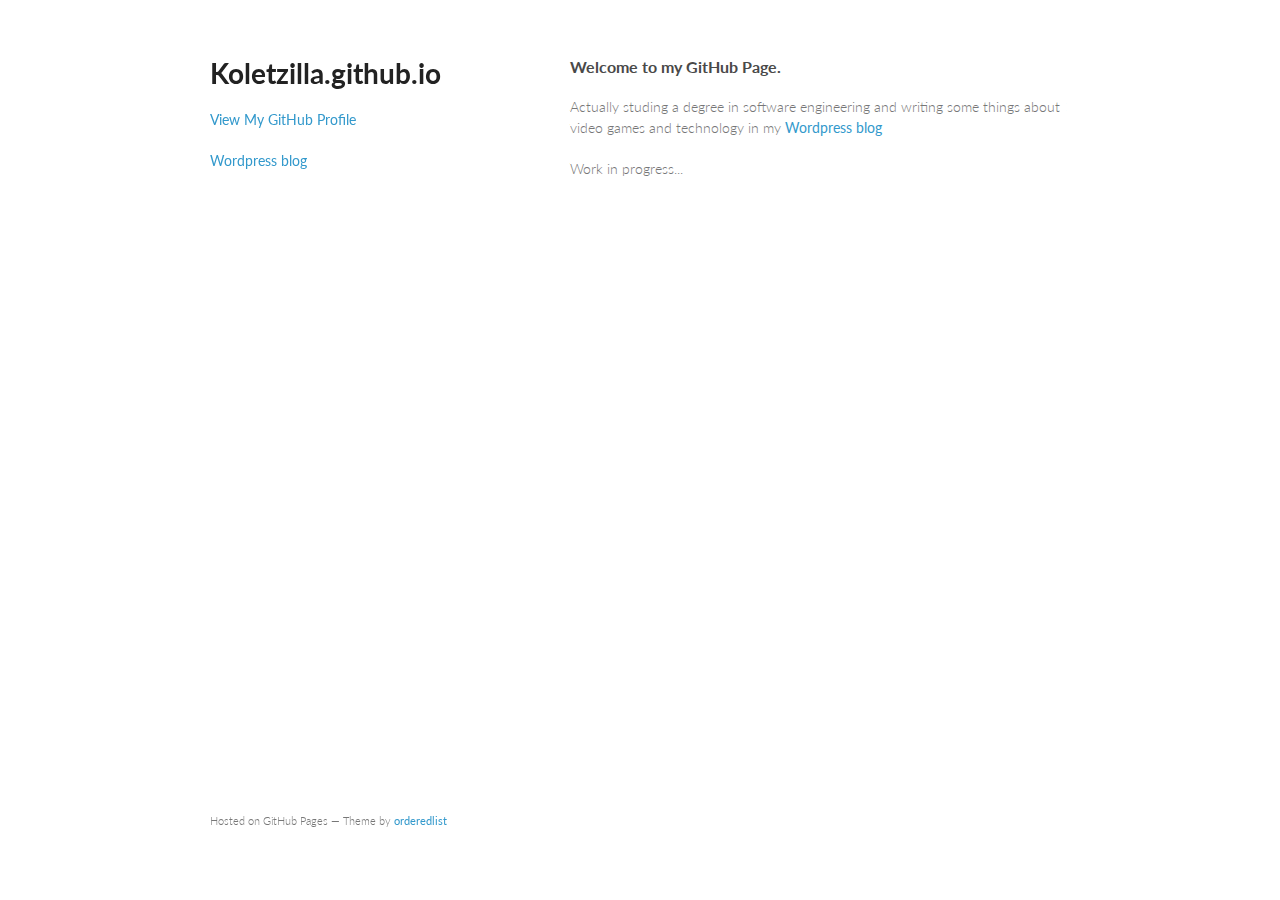
<file: index.html>
<!doctype html>
<html>
  <head>
    <meta charset="utf-8">
    <meta http-equiv="X-UA-Compatible" content="chrome=1">
    <title>Koletzilla.github.io by koletzilla</title>

    <link rel="stylesheet" href="stylesheets/styles.css">
    <link rel="stylesheet" href="stylesheets/pygment_trac.css">
    <meta name="viewport" content="width=device-width, initial-scale=1, user-scalable=no">
    <!--[if lt IE 9]>
    <script src="//html5shiv.googlecode.com/svn/trunk/html5.js"></script>
    <![endif]-->
  </head>
  <body>
    <div class="wrapper">
      <header>
        <h1>Koletzilla.github.io</h1>
        <p></p>


        <p class="view"><a href="https://github.com/koletzilla">View My GitHub Profile</a></p>
        <p class="view"><a href="http://koltdream.wordpress.com/"> Wordpress blog </a></p>

      </header>
      <section>
        <h3>
<a name="welcome-to-github-pages" class="anchor" href="#welcome-to-github-pages"><span class="octicon octicon-link"></span></a>Welcome to my GitHub Page.</h3>

<p> Actually studing a degree in software engineering and writing some things about video games and technology in my <a href="http://koltdream.wordpress.com/"> Wordpress blog </a></p>

<p>Work in progress...</p>

      </section>
      <footer>
        <p><small>Hosted on GitHub Pages &mdash; Theme by <a href="https://github.com/orderedlist">orderedlist</a></small></p>
      </footer>
    </div>
    <script src="javascripts/scale.fix.js"></script>
    
  </body>
</html>
</file>
<file: stylesheets/styles.css>
@import url(https://fonts.googleapis.com/css?family=Lato:300italic,700italic,300,700);

body {
  padding:50px;
  font:14px/1.5 Lato, "Helvetica Neue", Helvetica, Arial, sans-serif;
  color:#777;
  font-weight:300;
}

h1, h2, h3, h4, h5, h6 {
  color:#222;
  margin:0 0 20px;
}

p, ul, ol, table, pre, dl {
  margin:0 0 20px;
}

h1, h2, h3 {
  line-height:1.1;
}

h1 {
  font-size:28px;
}

h2 {
  color:#393939;
}

h3, h4, h5, h6 {
  color:#494949;
}

a {
  color:#39c;
  font-weight:400;
  text-decoration:none;
}

a small {
  font-size:11px;
  color:#777;
  margin-top:-0.6em;
  display:block;
}

.wrapper {
  width:860px;
  margin:0 auto;
}

blockquote {
  border-left:1px solid #e5e5e5;
  margin:0;
  padding:0 0 0 20px;
  font-style:italic;
}

code, pre {
  font-family:Monaco, Bitstream Vera Sans Mono, Lucida Console, Terminal;
  color:#333;
  font-size:12px;
}

pre {
  padding:8px 15px;
  background: #f8f8f8;  
  border-radius:5px;
  border:1px solid #e5e5e5;
  overflow-x: auto;
}

table {
  width:100%;
  border-collapse:collapse;
}

th, td {
  text-align:left;
  padding:5px 10px;
  border-bottom:1px solid #e5e5e5;
}

dt {
  color:#444;
  font-weight:700;
}

th {
  color:#444;
}

img {
  max-width:100%;
}

header {
  width:270px;
  float:left;
  position:fixed;
}

header ul {
  list-style:none;
  height:40px;
  
  padding:0;
  
  background: #eee;
  background: -moz-linear-gradient(top, #f8f8f8 0%, #dddddd 100%);
  background: -webkit-gradient(linear, left top, left bottom, color-stop(0%,#f8f8f8), color-stop(100%,#dddddd));
  background: -webkit-linear-gradient(top, #f8f8f8 0%,#dddddd 100%);
  background: -o-linear-gradient(top, #f8f8f8 0%,#dddddd 100%);
  background: -ms-linear-gradient(top, #f8f8f8 0%,#dddddd 100%);
  background: linear-gradient(top, #f8f8f8 0%,#dddddd 100%);
  
  border-radius:5px;
  border:1px solid #d2d2d2;
  box-shadow:inset #fff 0 1px 0, inset rgba(0,0,0,0.03) 0 -1px 0;
  width:270px;
}

header li {
  width:89px;
  float:left;
  border-right:1px solid #d2d2d2;
  height:40px;
}

header ul a {
  line-height:1;
  font-size:11px;
  color:#999;
  display:block;
  text-align:center;
  padding-top:6px;
  height:40px;
}

strong {
  color:#222;
  font-weight:700;
}

header ul li + li {
  width:88px;
  border-left:1px solid #fff;
}

header ul li + li + li {
  border-right:none;
  width:89px;
}

header ul a strong {
  font-size:14px;
  display:block;
  color:#222;
}

section {
  width:500px;
  float:right;
  padding-bottom:50px;
}

small {
  font-size:11px;
}

hr {
  border:0;
  background:#e5e5e5;
  height:1px;
  margin:0 0 20px;
}

footer {
  width:270px;
  float:left;
  position:fixed;
  bottom:50px;
}

@media print, screen and (max-width: 960px) {
  
  div.wrapper {
    width:auto;
    margin:0;
  }
  
  header, section, footer {
    float:none;
    position:static;
    width:auto;
  }
  
  header {
    padding-right:320px;
  }
  
  section {
    border:1px solid #e5e5e5;
    border-width:1px 0;
    padding:20px 0;
    margin:0 0 20px;
  }
  
  header a small {
    display:inline;
  }
  
  header ul {
    position:absolute;
    right:50px;
    top:52px;
  }
}

@media print, screen and (max-width: 720px) {
  body {
    word-wrap:break-word;
  }
  
  header {
    padding:0;
  }
  
  header ul, header p.view {
    position:static;
  }
  
  pre, code {
    word-wrap:normal;
  }
}

@media print, screen and (max-width: 480px) {
  body {
    padding:15px;
  }
  
  header ul {
    display:none;
  }
}

@media print {
  body {
    padding:0.4in;
    font-size:12pt;
    color:#444;
  }
}
</file>
<file: stylesheets/pygment_trac.css>
.highlight  { background: #ffffff; }
.highlight .c { color: #999988; font-style: italic } /* Comment */
.highlight .err { color: #a61717; background-color: #e3d2d2 } /* Error */
.highlight .k { font-weight: bold } /* Keyword */
.highlight .o { font-weight: bold } /* Operator */
.highlight .cm { color: #999988; font-style: italic } /* Comment.Multiline */
.highlight .cp { color: #999999; font-weight: bold } /* Comment.Preproc */
.highlight .c1 { color: #999988; font-style: italic } /* Comment.Single */
.highlight .cs { color: #999999; font-weight: bold; font-style: italic } /* Comment.Special */
.highlight .gd { color: #000000; background-color: #ffdddd } /* Generic.Deleted */
.highlight .gd .x { color: #000000; background-color: #ffaaaa } /* Generic.Deleted.Specific */
.highlight .ge { font-style: italic } /* Generic.Emph */
.highlight .gr { color: #aa0000 } /* Generic.Error */
.highlight .gh { color: #999999 } /* Generic.Heading */
.highlight .gi { color: #000000; background-color: #ddffdd } /* Generic.Inserted */
.highlight .gi .x { color: #000000; background-color: #aaffaa } /* Generic.Inserted.Specific */
.highlight .go { color: #888888 } /* Generic.Output */
.highlight .gp { color: #555555 } /* Generic.Prompt */
.highlight .gs { font-weight: bold } /* Generic.Strong */
.highlight .gu { color: #800080; font-weight: bold; } /* Generic.Subheading */
.highlight .gt { color: #aa0000 } /* Generic.Traceback */
.highlight .kc { font-weight: bold } /* Keyword.Constant */
.highlight .kd { font-weight: bold } /* Keyword.Declaration */
.highlight .kn { font-weight: bold } /* Keyword.Namespace */
.highlight .kp { font-weight: bold } /* Keyword.Pseudo */
.highlight .kr { font-weight: bold } /* Keyword.Reserved */
.highlight .kt { color: #445588; font-weight: bold } /* Keyword.Type */
.highlight .m { color: #009999 } /* Literal.Number */
.highlight .s { color: #d14 } /* Literal.String */
.highlight .na { color: #008080 } /* Name.Attribute */
.highlight .nb { color: #0086B3 } /* Name.Builtin */
.highlight .nc { color: #445588; font-weight: bold } /* Name.Class */
.highlight .no { color: #008080 } /* Name.Constant */
.highlight .ni { color: #800080 } /* Name.Entity */
.highlight .ne { color: #990000; font-weight: bold } /* Name.Exception */
.highlight .nf { color: #990000; font-weight: bold } /* Name.Function */
.highlight .nn { color: #555555 } /* Name.Namespace */
.highlight .nt { color: #000080 } /* Name.Tag */
.highlight .nv { color: #008080 } /* Name.Variable */
.highlight .ow { font-weight: bold } /* Operator.Word */
.highlight .w { color: #bbbbbb } /* Text.Whitespace */
.highlight .mf { color: #009999 } /* Literal.Number.Float */
.highlight .mh { color: #009999 } /* Literal.Number.Hex */
.highlight .mi { color: #009999 } /* Literal.Number.Integer */
.highlight .mo { color: #009999 } /* Literal.Number.Oct */
.highlight .sb { color: #d14 } /* Literal.String.Backtick */
.highlight .sc { color: #d14 } /* Literal.String.Char */
.highlight .sd { color: #d14 } /* Literal.String.Doc */
.highlight .s2 { color: #d14 } /* Literal.String.Double */
.highlight .se { color: #d14 } /* Literal.String.Escape */
.highlight .sh { color: #d14 } /* Literal.String.Heredoc */
.highlight .si { color: #d14 } /* Literal.String.Interpol */
.highlight .sx { color: #d14 } /* Literal.String.Other */
.highlight .sr { color: #009926 } /* Literal.String.Regex */
.highlight .s1 { color: #d14 } /* Literal.String.Single */
.highlight .ss { color: #990073 } /* Literal.String.Symbol */
.highlight .bp { color: #999999 } /* Name.Builtin.Pseudo */
.highlight .vc { color: #008080 } /* Name.Variable.Class */
.highlight .vg { color: #008080 } /* Name.Variable.Global */
.highlight .vi { color: #008080 } /* Name.Variable.Instance */
.highlight .il { color: #009999 } /* Literal.Number.Integer.Long */

.type-csharp .highlight .k { color: #0000FF }
.type-csharp .highlight .kt { color: #0000FF }
.type-csharp .highlight .nf { color: #000000; font-weight: normal }
.type-csharp .highlight .nc { color: #2B91AF }
.type-csharp .highlight .nn { color: #000000 }
.type-csharp .highlight .s { color: #A31515 }
.type-csharp .highlight .sc { color: #A31515 }
</file>
